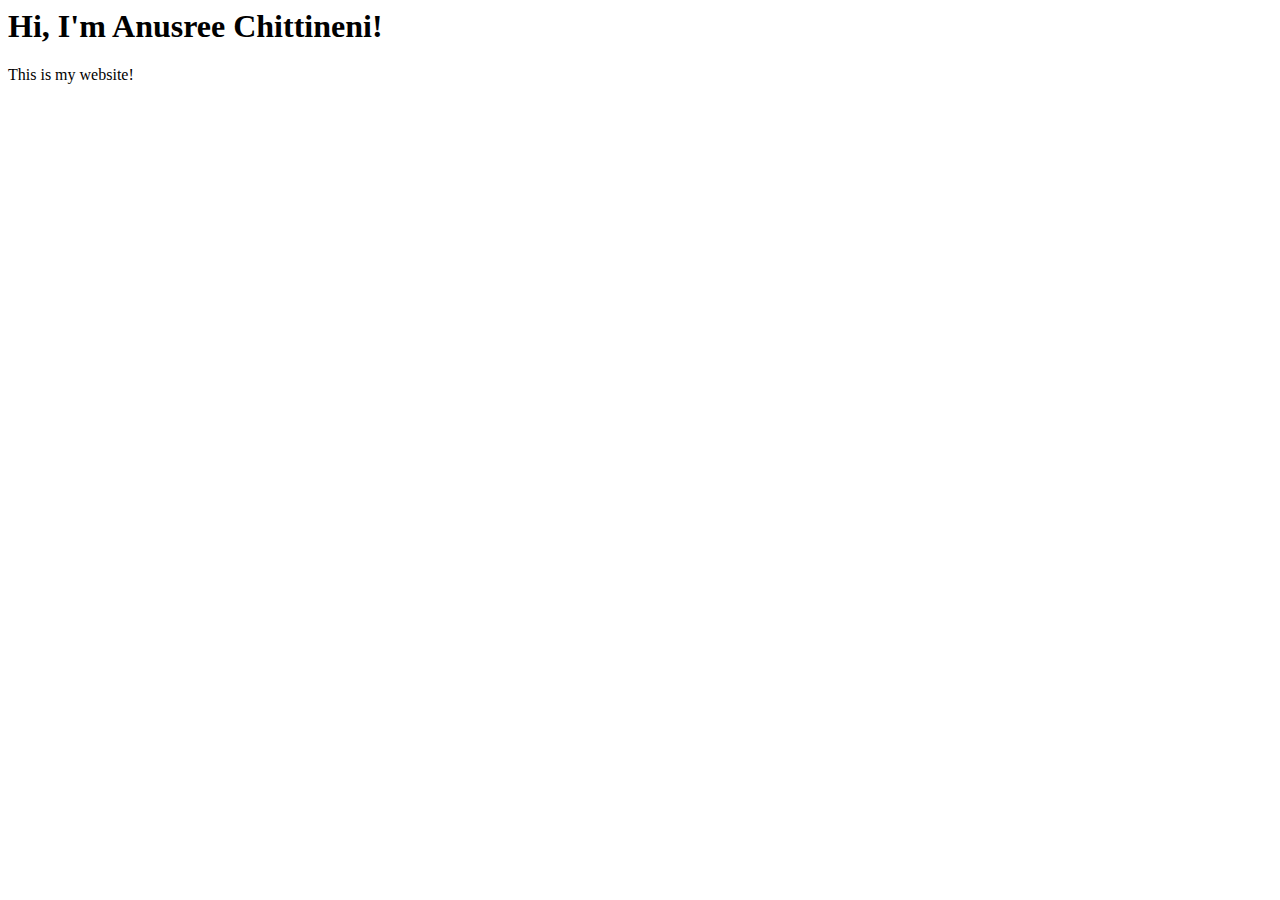
<file: index.html>
<!-- make the webiste look like a flower with my photo as the center -->

<html>
  <head>
    <title>Welcome!</title>
  </head>
  
  <body>
    <h1>Hi, I'm Anusree Chittineni!</h1>  
    
    <p>This is my website!</p> 
  </body>
</html>
</file>
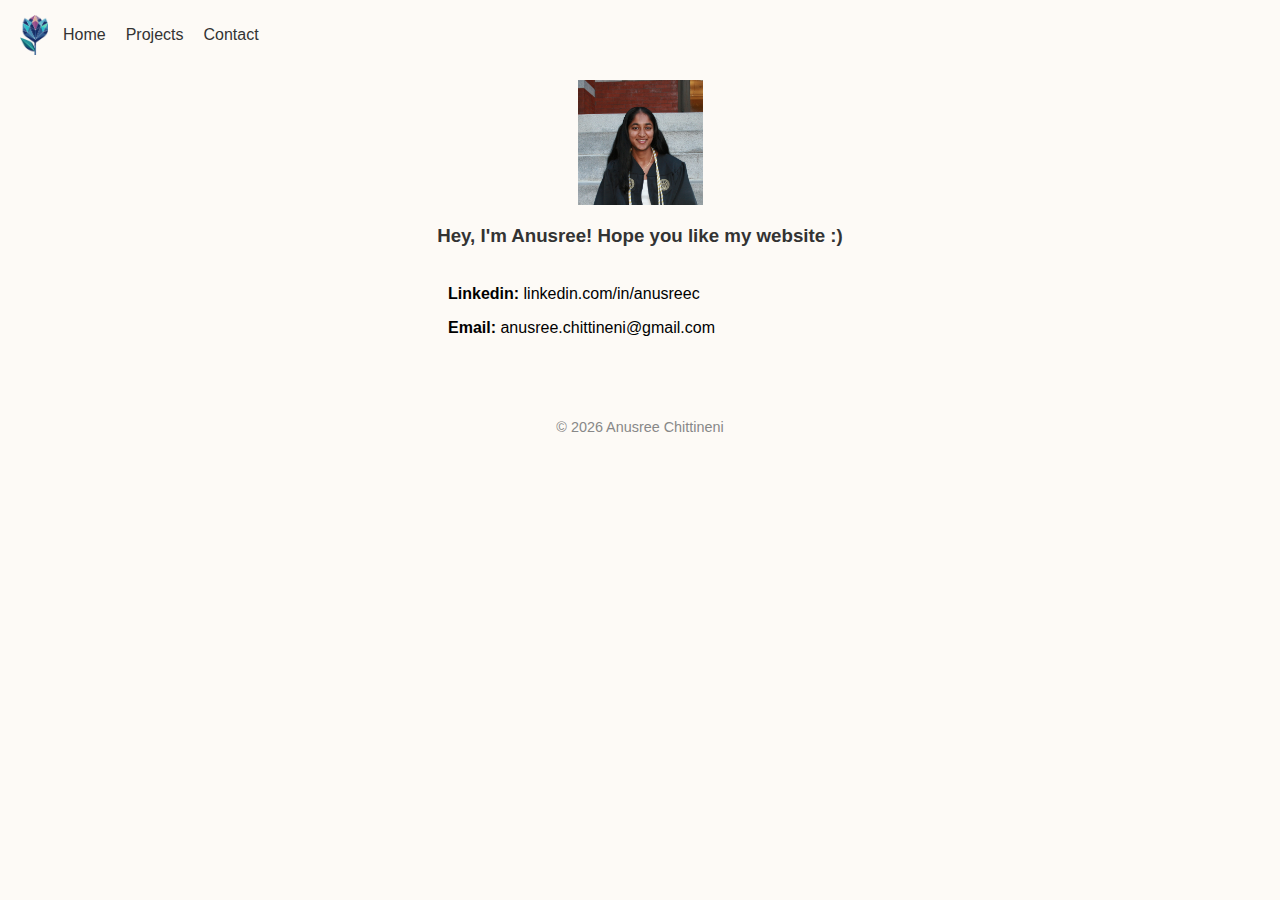
<file: contact.html>
<html>
  <head>
    <title>Contact Anusree</title>
    <link rel="stylesheet" type="text/css" href="style.css" />
  </head>
  
  <body>
    <div id="header-placeholder"></div>

    <div id="content-placeholder"></div>

    <div id="footer-placeholder"></div>

    <script>
        fetch('header.html')
            .then(response => response.text())
            .then(data => {
                document.getElementById('header-placeholder').innerHTML = data;
            })
            .catch(error => console.error('Error loading header:', error));

        fetch('contact_content.html')
            .then(response => response.text())
            .then(data => document.getElementById('content-placeholder').innerHTML = data);

        fetch('footer.html')
            .then(response => response.text())
            .then(data => {
                document.getElementById('footer-placeholder').innerHTML = data;
            });
    </script>

  </body>
</html>
</file>
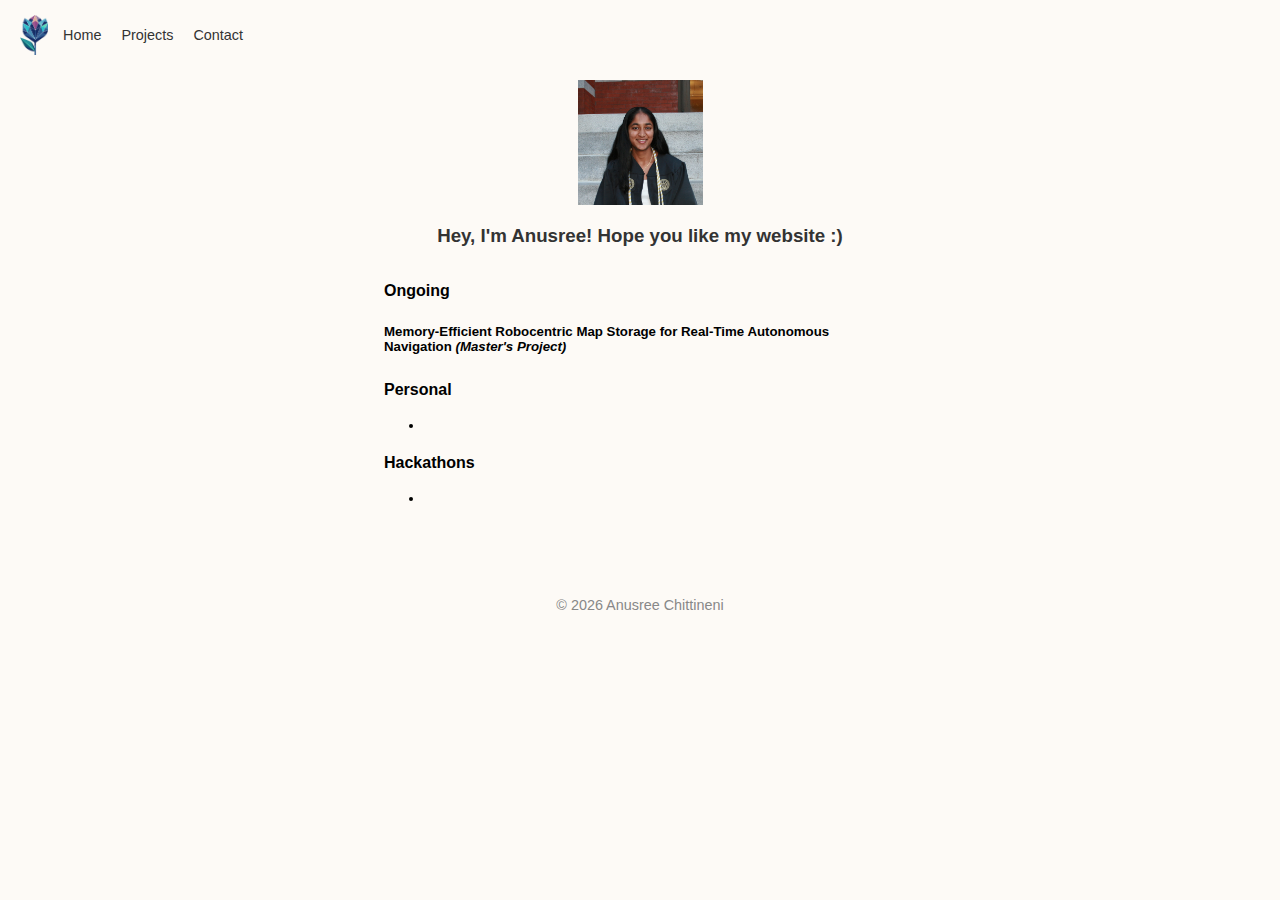
<file: projects.html>
<html>
  <head>
    <title>Anusree's Projects</title>
    <link rel="stylesheet" type="text/css" href="style.css" />
  </head>
  
  <body>
    <div id="header-placeholder"></div>

    <div id="content-placeholder"></div>

    <div id="footer-placeholder"></div>

    <script>
        fetch('header.html')
            .then(response => response.text())
            .then(data => {
                document.getElementById('header-placeholder').innerHTML = data;
            })
            .catch(error => console.error('Error loading header:', error));

        fetch('projects_content.html')
            .then(response => response.text())
            .then(data => document.getElementById('content-placeholder').innerHTML = data);

        fetch('footer.html')
            .then(response => response.text())
            .then(data => {
                document.getElementById('footer-placeholder').innerHTML = data;
            });
    </script>

  </body>
</html>
</file>
<file: style.css>
body {

    background-color: #fdfaf6;
    margin: 0;
    padding: 0;
    display: flex;
    flex-direction: column;
    min-height: 100vh;
}

/* Positions the entire header at the very top left */
.top-nav {
    padding: 15px 20px;
    background-color: transparent; /* Or choose a color */
}

.nav-container {
    display: flex;
    align-items: center; /* Vertically aligns tulip and links */
    gap: 15px;           /* Space between tulip and first link */
}

/* 1. Smaller Tulip Logo */
.nav-logo {
    height: 40px; 
    width: auto;
    display: block;
}

.nav-links {
    list-style: none;
    display: flex;
    margin: 0;
    padding: 0;
    gap: 20px;           
}

.nav-links a {
    text-decoration: none;
    color: #333;
    font-weight: 500;
    font-family: sans-serif;
}

.nav-links a:hover {
    color: #55acee;      /* Subtle color change on hover */
}

/* Centers everything in the block */
.intro-container {
    display: flex;
    flex-direction: column;
    align-items: center;
    text-align: center;
    padding: 10px 20px;
    width: 50%;
    margin-left: auto;
    margin-right: auto;
}

/* Formats the headshot into a square */
.headshot {
    width: 125px;         /* Adjust size as needed */
    height: 125px;        /* Must match width for a square */
    object-fit: cover;    /* Ensures image doesn't stretch */
    margin-bottom: 20px;  
}

.centered-block h3 {
    margin: 0;
    font-family: sans-serif; 
    color: #333;
}
</file>
